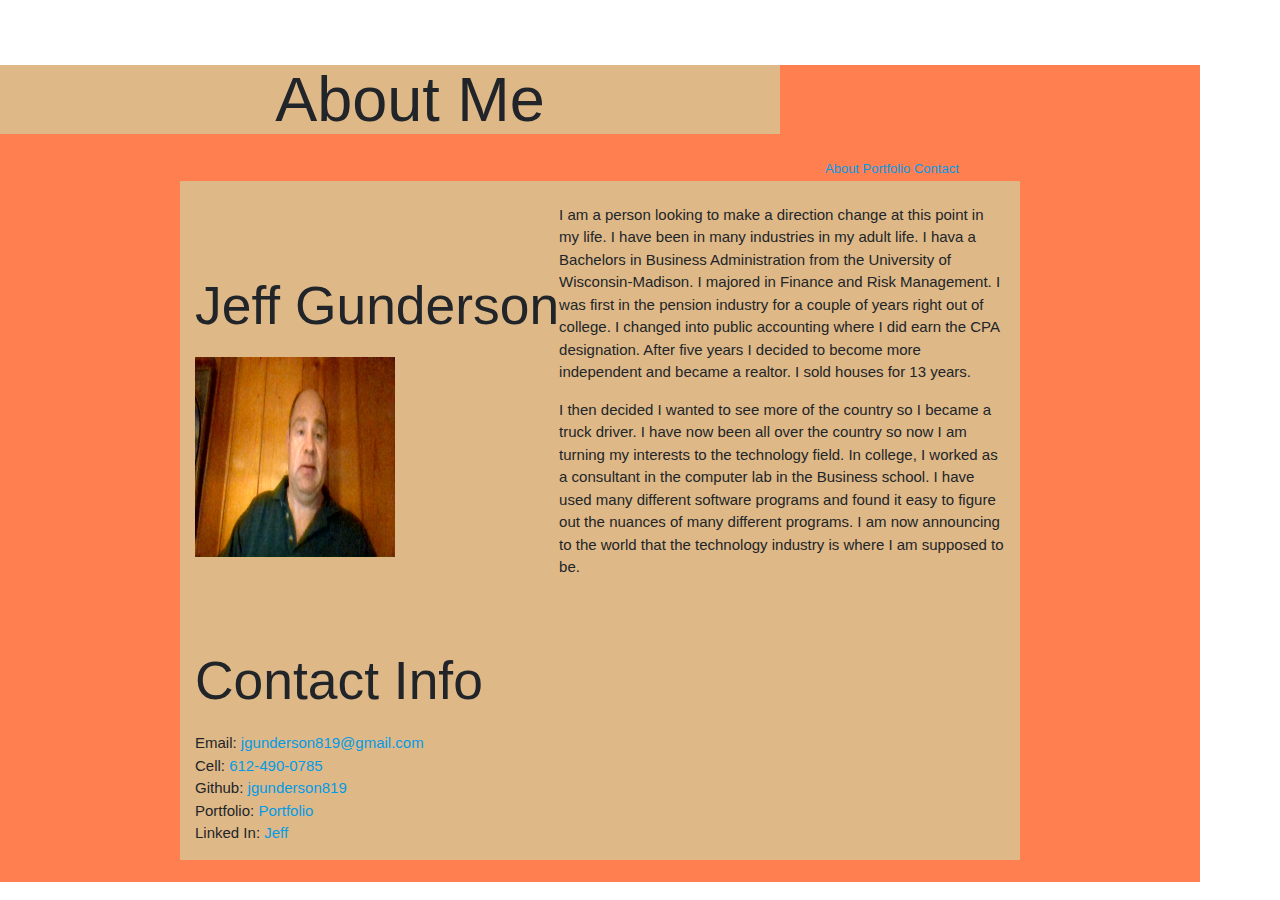
<file: index.html>
<!DOCTYPE html>
<html lang="en-us">
​
<head>
  <meta charset="UTF-8">
  <title>Basic Portfolio - Jeff Gunderson</title>
  <link rel="stylesheet" type="text/css" href="./assets/css/style.css">
  <link rel="stylesheet" href="https://stackpath.bootstrapcdn.com/bootstrap/4.4.1/css/bootstrap.min.css" integrity="sha384-Vkoo8x4CGsO3+Hhxv8T/Q5PaXtkKtu6ug5TOeNV6gBiFeWPGFN9MuhOf23Q9Ifjh" crossorigin="anonymous">
 <!-- Compiled and minified CSS -->
 <link rel="stylesheet" href="https://cdnjs.cloudflare.com/ajax/libs/materialize/1.0.0/css/materialize.min.css">

 <!-- Compiled and minified JavaScript -->
 <script src="https://cdnjs.cloudflare.com/ajax/libs/materialize/1.0.0/js/materialize.min.js"></script>
          
 
</head>
​
<body>
  <header>
    <h1>About Me</h1>
    <h6 Class="logo">

      <a href="./index.html">About</a>
      
      <a href="./portfolio.html">Portfolio</a>
      
      <a href="./contact.html">Contact</a>
    </h6>

​
  <div Class="container">
​
    <section ID="main-bio">
​   
      <h2>Jeff Gunderson</h2>

        
      <img ID="bio-image" src="./assets/images/jeff2.jpg" alt="Jeff Gunderson">
​
    </section>
    <section id="decription">



      <p>I am a person looking to make a direction change at this point in my life.  I have been in many industries in my adult life.  I hava a Bachelors in Business Administration from the University of Wisconsin-Madison.  I majored in Finance and Risk Management.  I was first in the pension industry for a couple of years right out of college.  I changed into public accounting where I did earn the CPA designation.  After five years I decided to become more independent and became a realtor.  I sold houses for 13 years. </p>
      <p>I then decided I wanted to see more of the country so I became a truck driver.  I have now been all over the country so now I am turning my interests to the technology field.  In college, I worked as a consultant in the computer lab in the Business school.  I have used many different software programs and found it easy to figure out the nuances of many different programs.  I am now announcing to the world that the technology industry is where I am supposed to be.</p>
    </section>
​
    <section ID="Contact-info">
      <h2>Contact Info</h2>
      <ul>
        <li><strong>Email:</strong> <a href="#">jgunderson819@gmail.com</a></li>
        <li><strong>Cell:</strong> <a href="#">612-490-0785</a></li>
        
        <li><strong>Github:</strong> <a href="https://github.com/jgunderson819">jgunderson819</a></li>
        <li><strong>Portfolio:</strong> <a href="./portfolio.html">Portfolio</a></li>
        <li><strong>Linked In:</strong> <a href="https://www.linkedin.com/in/jeff-gunderson-15b203196/">Jeff</a></li>
      </ul>
    </section>
  </div>
​
</body>
​
</html>
</file>
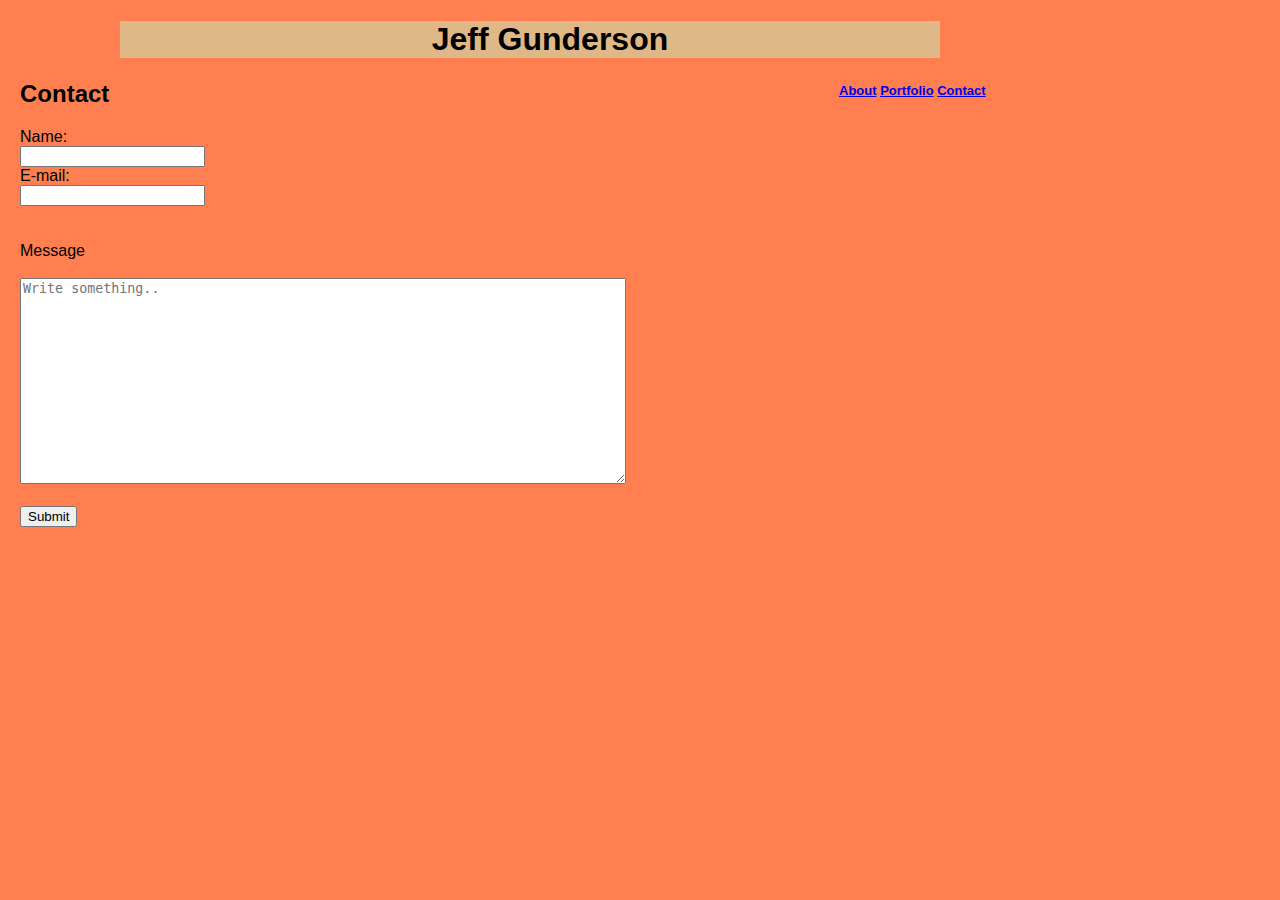
<file: contact.html>
<!DOCTYPE html>
<html lang="en">
<head>
    <meta charset="UTF-8">
    
    <title>Contact</title>
    <link rel="stylesheet" type="text/css" href="./assets/css/style.css">
</head>
<body>
    <header>
        <h1>Jeff Gunderson</h1>
    <h6 Class="logo">

        <a href="./index.html">About</a>
        
        <a href="./portfolio.html">Portfolio</a>
        
        <a href="./contact.html">Contact</a>
      </h6>
    </header>


    <h2>Contact</h2>
    <form action="/action_page.php">
        Name:<br>
        <input type="text" name="name"><br>
        E-mail:<br>
       
       
       
        <Input type="text" name="E-mail"><br><br><br>


            <label for="Message">Message</label><br><br>
            <textarea id="Message" name="Message" placeholder="Write something.." style="height:200px;width:600px"></textarea>
        <br><br>
            <input type="submit" value="Submit">
    </form>









</body>
</html>
</file>
<file: assets/css/style.css>
body {

background-color: coral;
color: black;
font-family: Arial, Helvetica, sans-serif;
width:1200px;

margin-left: 20px;

}
header {
background-color: coral;





}
h1 {
text-align: center;
background-color: burlywood;
width : 780px;

margin-left: 100px;
padding-left: 40px;
}
.logo {

float: right;
font-size: small;
display: inline-block;
margin: 0 1.5%;
width: 30%;
vertical-align: top;
padding:3px;
}

.container {

clear: both;
overflow: auto;
background-color: burlywood;
margin-left: 20px;
}

#main-bio {

  float: left;  
  font-size: 40px;
  background-color: burlywood;



}

#bio-image {
background-color: burlywood;
float: left;
height: 200px;
width: 200px;
margin-right: 20px;
margin-bottom: 40px;

}
#description{

float:left;
background-color: burlywood;
width: 500px;
margin-left: 40px;
padding-left: 40px;

}


#message {

clear: both;
overflow: auto;
width: 500px;
margin-left: 40px;
padding-left: 40px;


}

#hangman {

  height: 200px;
  width: 30%;
  float: left;
  margin: 0 1.5%;
  padding: 2px;


}

#train {

 clear: both;
 overflow: auto;
  float: left;
  margin: 0 1.5%;
  padding: 2px;
  display: inline;
width: 30%;



}

#trivia-game {

 
  float: left;
  margin: 0 1.5%;
  padding: 20px;
  display: inline;


}
  #rutgers {

    
    float: left;
    margin: 0 1.5%;
    padding: 20px;
    display: inline;


  }

#fanfixx {

  clear: both;
  overflow: auto;
  
  float: left;
  margin: 0 1.5%;
  padding: 20px;


}

@media screen and (max-width: 930px) {
body {
width: 930px

}





}
@media screen and (max-width: 768px) {

body {
width: 768px


}




}

@media screen and (max-width: 600px) {
body {
width : 600px

}





}
</file>
